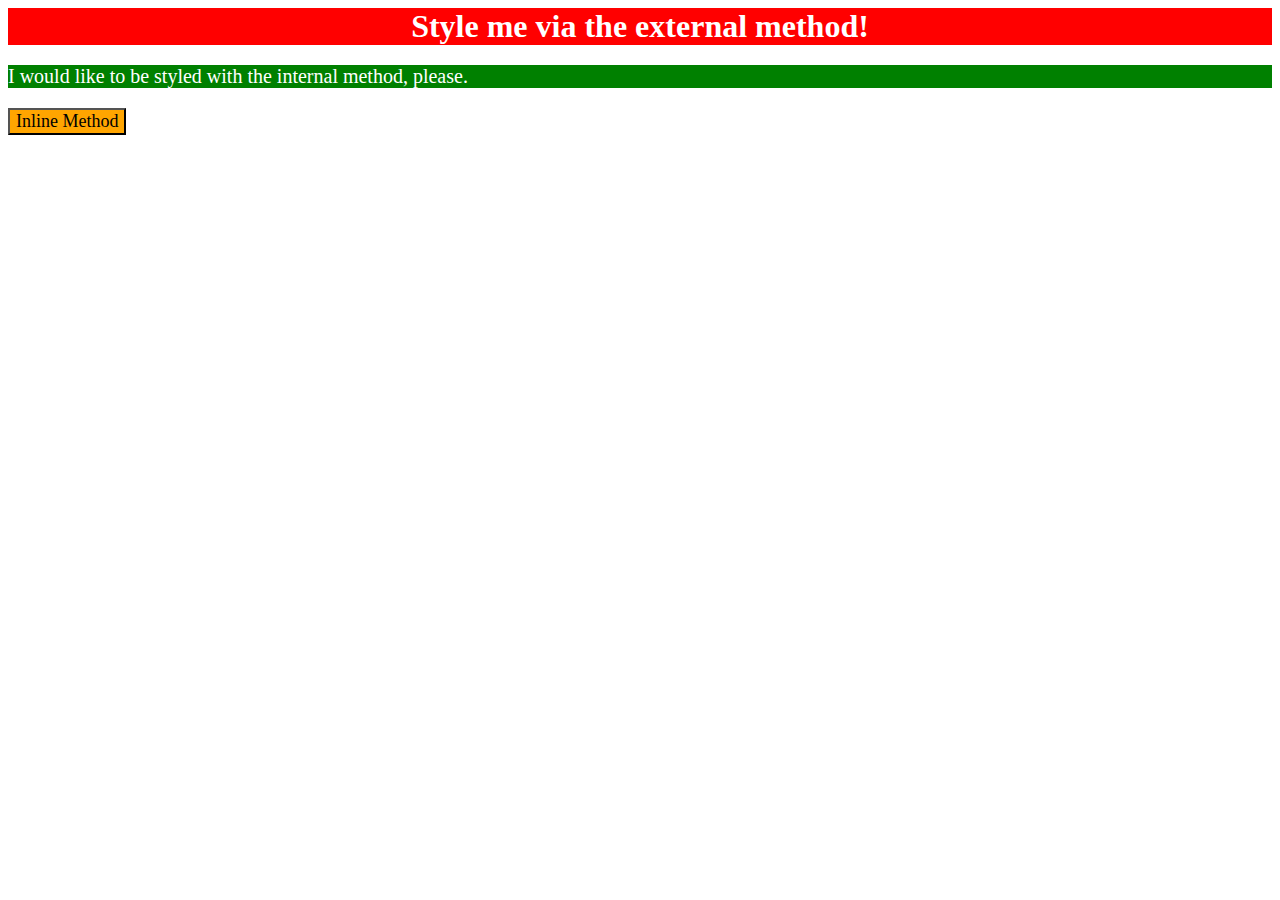
<file: foundations/01-css-methods/index.html>
<!DOCTYPE html>
<html lang="en">

<head>
  <meta charset="UTF-8">
  <meta http-equiv="X-UA-Compatible" content="IE=edge">
  <meta name="viewport" content="width=device-width, initial-scale=1.0">
  <title>Methods for Adding CSS</title>
  <link rel="stylesheet" href="styles.css">
  <style>
    p {
      color: white;
      background-color: green;
      font-size: 20px;
      font-family: 'Times New Roman', Times, sans-serif;
    }
  </style>
</head>

<body>
  <div>Style me via the external method!</div>
  <p>I would like to be styled with the internal method, please.</p>
  <button style="background-color: orange; font-size: 18px; font-family:  'Times New Roman', Times, sans-serif;">Inline
    Method</button>
</body>

</html>
</file>
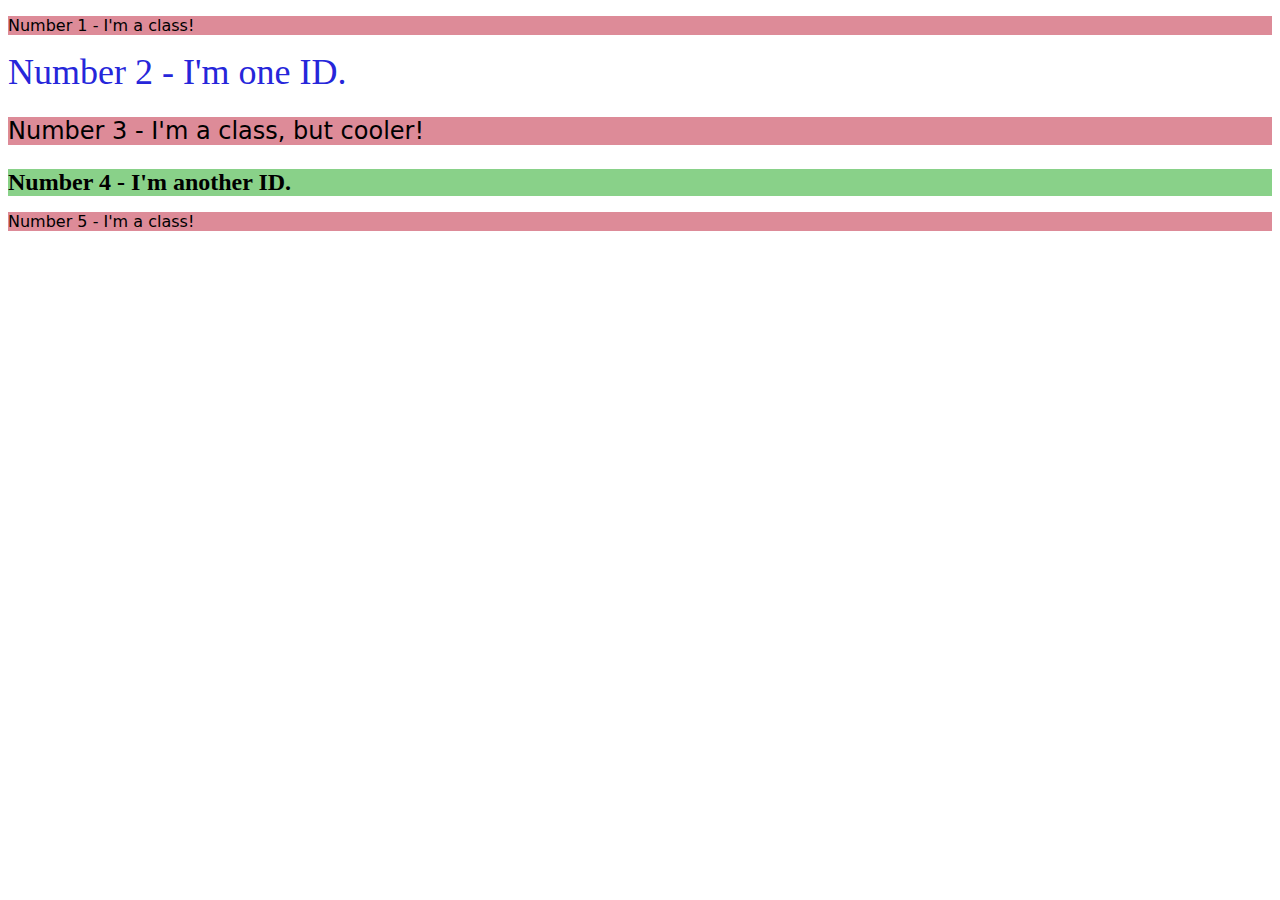
<file: foundations/02-class-id-selectors/index.html>
<!DOCTYPE html>
<html lang="en">

<head>
  <meta charset="UTF-8">
  <meta http-equiv="X-UA-Compatible" content="IE=edge">
  <meta name="viewport" content="width=device-width, initial-scale=1.0">
  <title>Class and ID Selectors</title>
  <link rel="stylesheet" href="style.css">
</head>

<body>
  <p class="odd">Number 1 - I'm a class!</p>
  <div id="no2">Number 2 - I'm one ID.</div>
  <p class="odd large-font">Number 3 - I'm a class, but cooler!</p>
  <div id="no4" class="large-font">Number 4 - I'm another ID.</div>
  <p class="odd">Number 5 - I'm a class!</p>
</body>

</html>
</file>
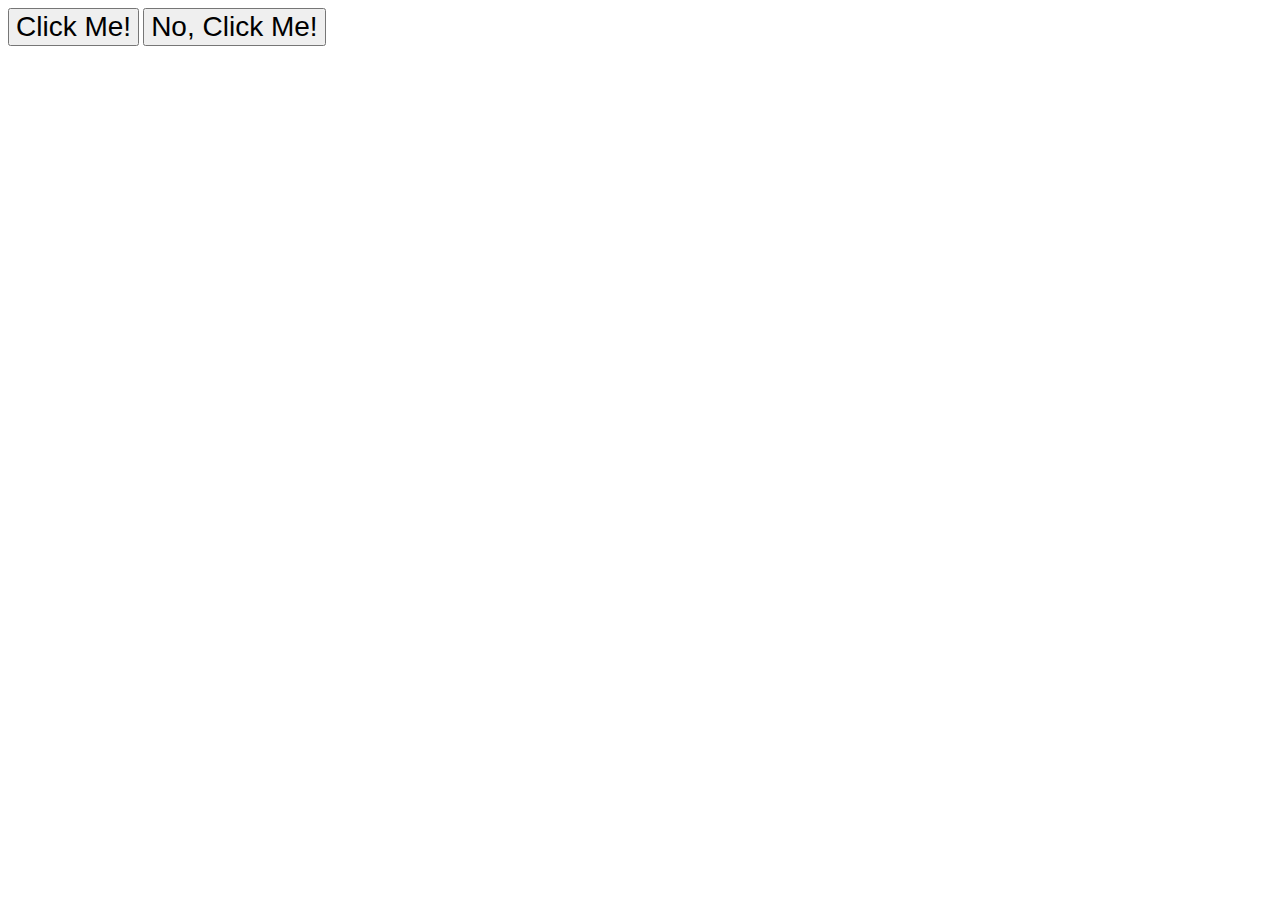
<file: foundations/03-grouping-selectors/index.html>
<!DOCTYPE html>
<html lang="en">

<head>
  <meta charset="UTF-8">
  <meta http-equiv="X-UA-Compatible" content="IE=edge">
  <meta name="viewport" content="width=device-width, initial-scale=1.0">
  <title>Grouping Selectors</title>
  <link rel="stylesheet" href="style.css">
</head>

<body>
    <button class="click">Click Me!</button>
    <button class="dont">No, Click Me!</button>
</body>

</html>
</file>
<file: foundations/01-css-methods/styles.css>
div {
    font-size: 32px;
    color: white;
    background-color: red;
    font-weight: 700;
    text-align: center;
    font-family: 'Times New Roman', Times, sans-serif;
}
</file>
<file: foundations/02-class-id-selectors/style.css>
.odd {
    background-color: #dd8b98;
    font-family: "Verdana", "DejaVu Sans", sans-serif;
}

.large-font{
    font-size:24px;
}

#no2{
 font-size: 36px;
 color:rgb(38, 38, 218);
}

#no4{
font-weight: 700;
background-color: rgb(137, 209, 137);
}
</file>
<file: foundations/03-grouping-selectors/style.css>
button {
    font-size: 28px;
    font-family: Helvetica, "Times New Roman", sans-serif;
}

.buttons .click {
    background-color: black;
    color: white;
}

.buttons .dont {
    background-color: yellow;
}
</file>
